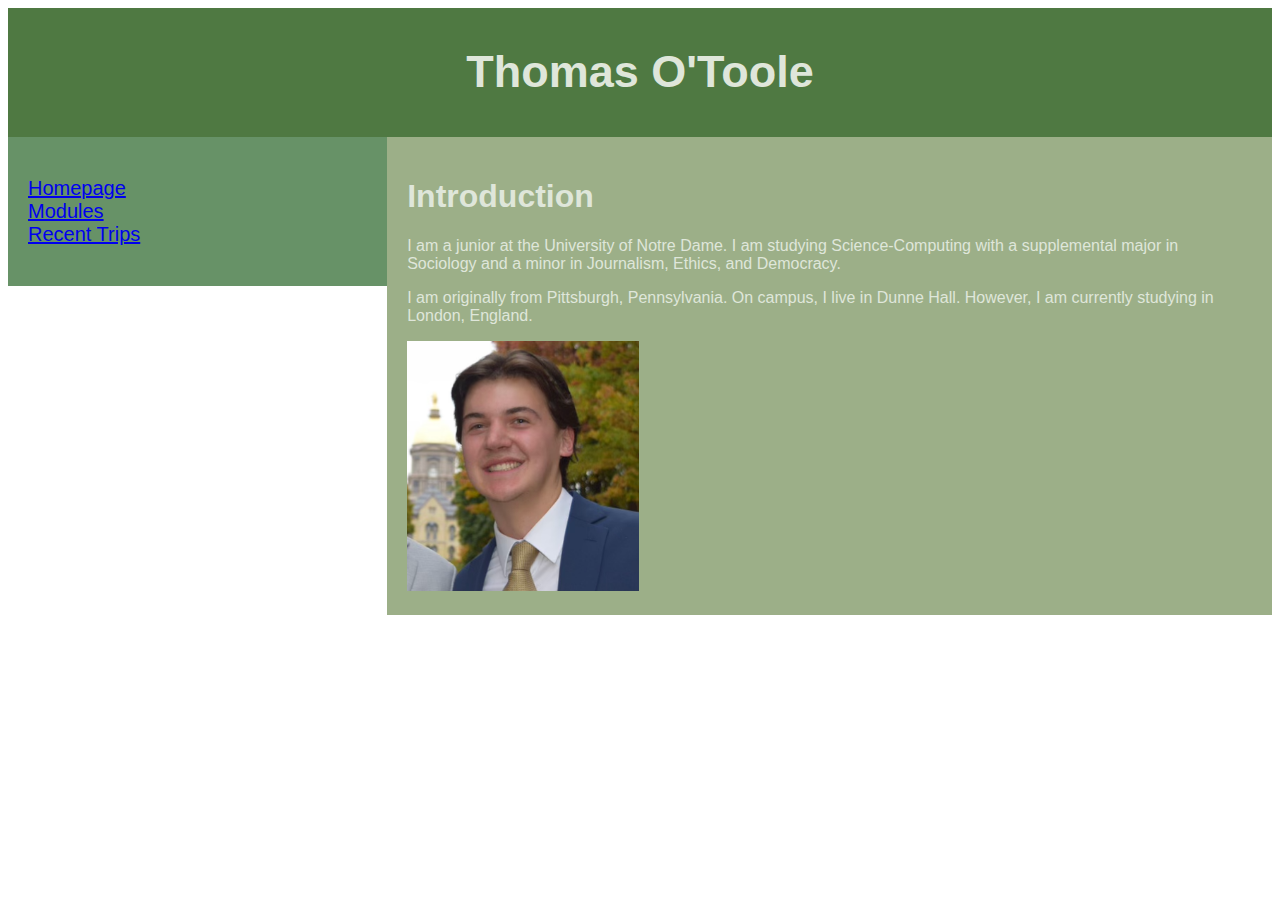
<file: index.html>
<!DOCTYPE html>
<html lang="en">
<head>
<title>CSS Template</title>
<link rel="stylesheet" href="style.css" />
<meta charset="utf-8">
<meta name="viewport" content="width=device-width, initial-scale=1">

</head>
<body>

<header>
  <h2>Thomas O'Toole</h2>
</header>

<section>
  <nav>
    <ul>
      <li><a href="index.html">Homepage</a></li>
      <li><a href="modules.html">Modules</a></li>
      <li><a href="trips.html">Recent Trips</a></li>
    </ul>
  </nav>
  
  <article>
    <h1>Introduction</h1>
    <p>I am a junior at the University of Notre Dame. I am studying Science-Computing with a supplemental major in Sociology and a minor in Journalism, Ethics, and Democracy. </p>
    <p>I am originally from Pittsburgh, Pennsylvania. On campus, I live in Dunne Hall. However, I am currently studying in London, England.</p>
    <photo>
      <img src = "me-photo.png" style="width:auto;height:250px;" />
    </photo>
  </article>
  
</section>

</body>
</html>
</file>
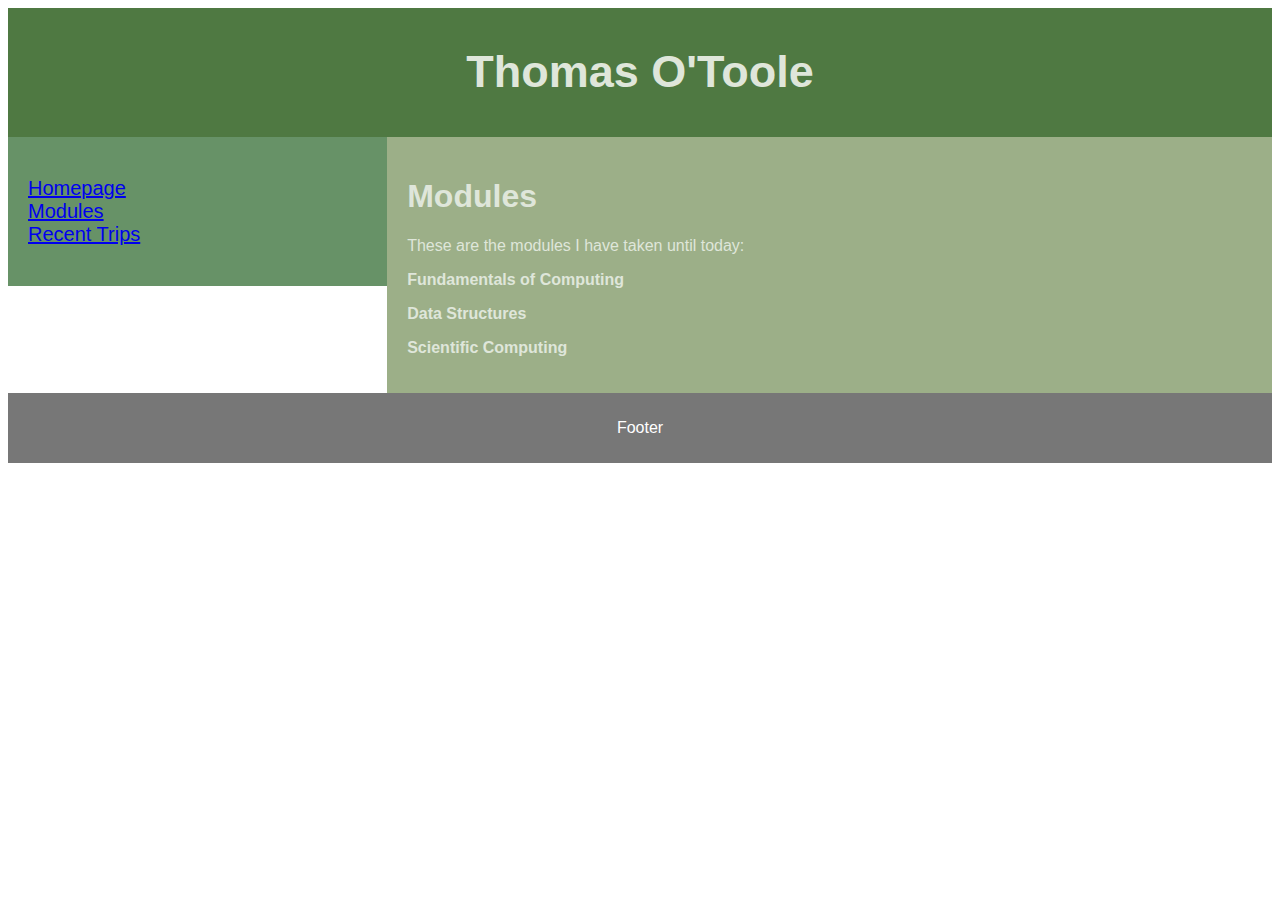
<file: modules.html>
<!DOCTYPE html>
<html lang="en">
<head>
<title>CSS Template</title>
<link rel="stylesheet" href="style.css" />
<meta charset="utf-8">
<meta name="viewport" content="width=device-width, initial-scale=1">

</head>
<body>

<header>
  <h2>Thomas O'Toole</h2>
</header>

<section>
  <nav>
    <ul>
      <li><a href="index.html">Homepage</a></li>
      <li><a href="modules.html">Modules</a></li>
      <li><a href="trips.html">Recent Trips</a></li>
    </ul>
  </nav>
  
  <article>
    <h1>Modules</h1>
    <p>These are the modules I have taken until today: </p>
    <p><strong>Fundamentals of Computing</strong></p>
    <p><strong>Data Structures</strong></p>
    <p><strong>Scientific Computing</strong></p>
  </article>
</section>
  
<footer>
  <p>Footer</p>
</footer>

</body>
</html>
</file>
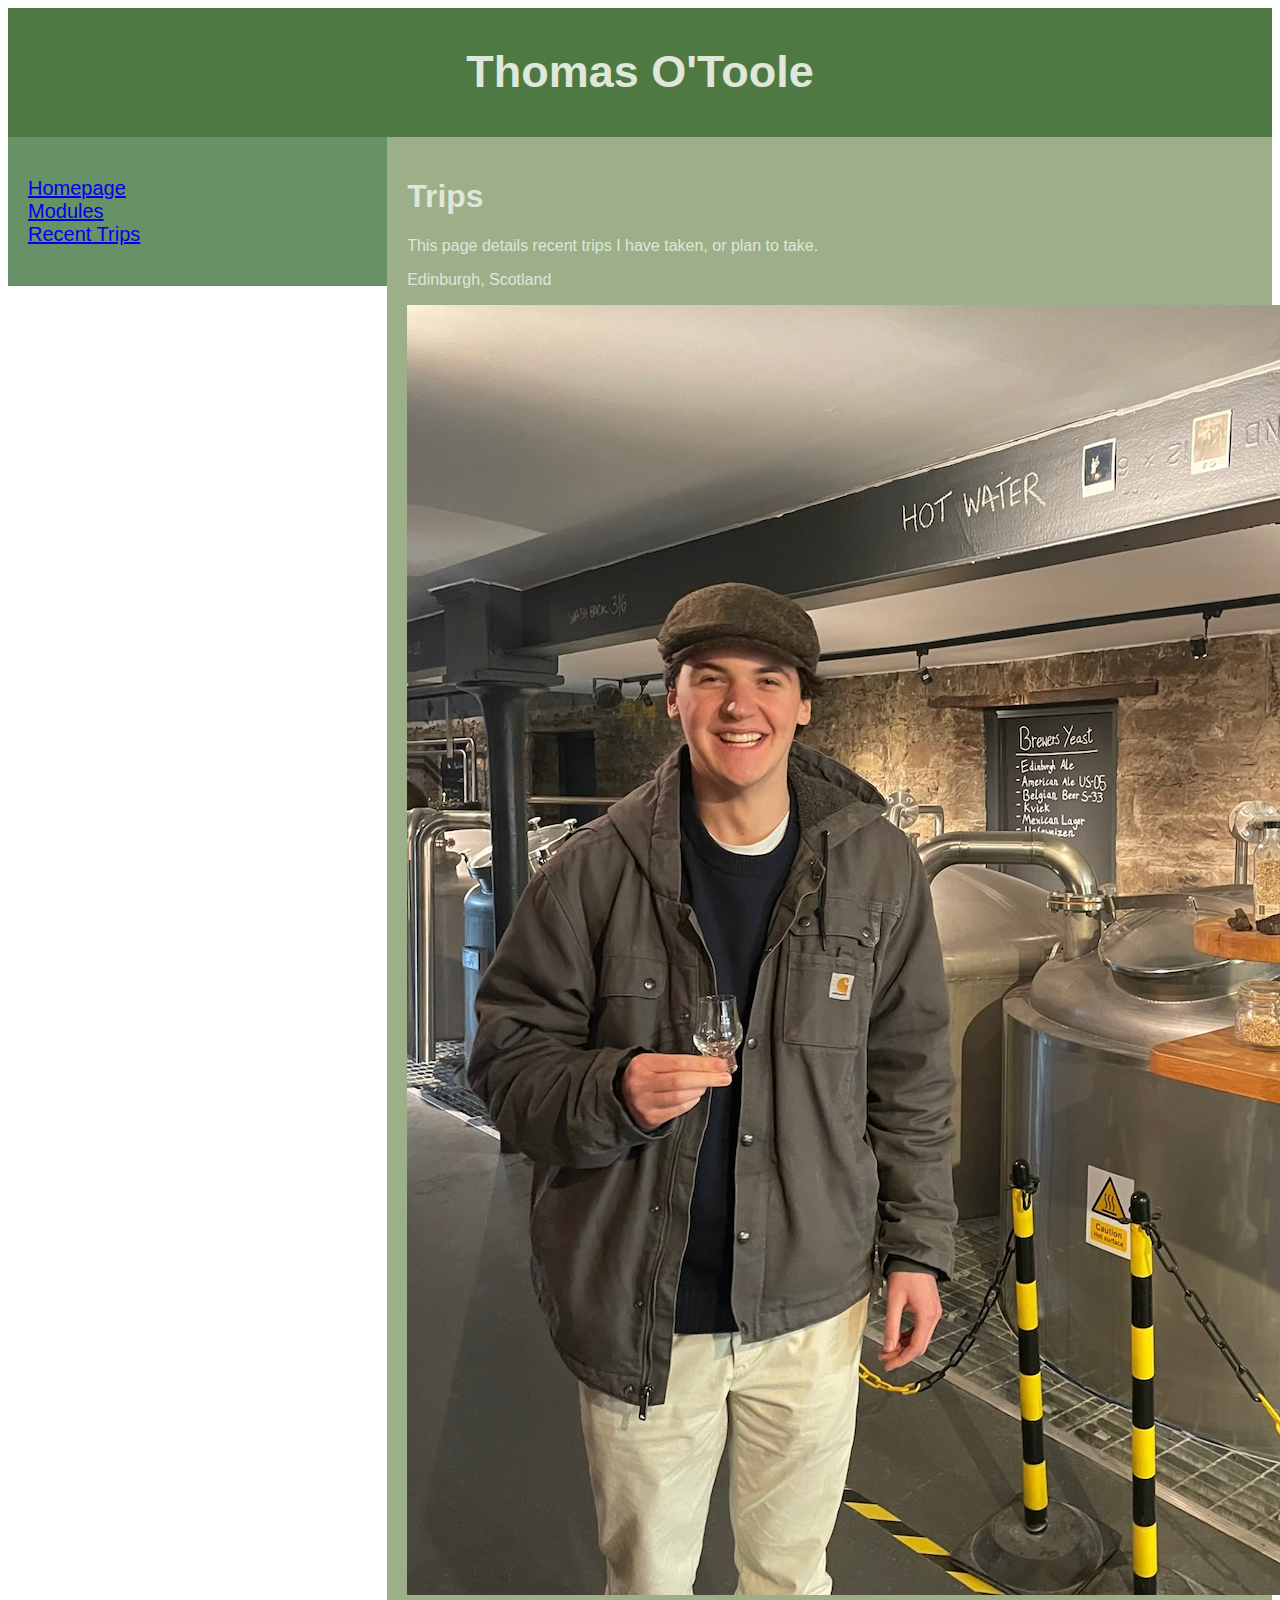
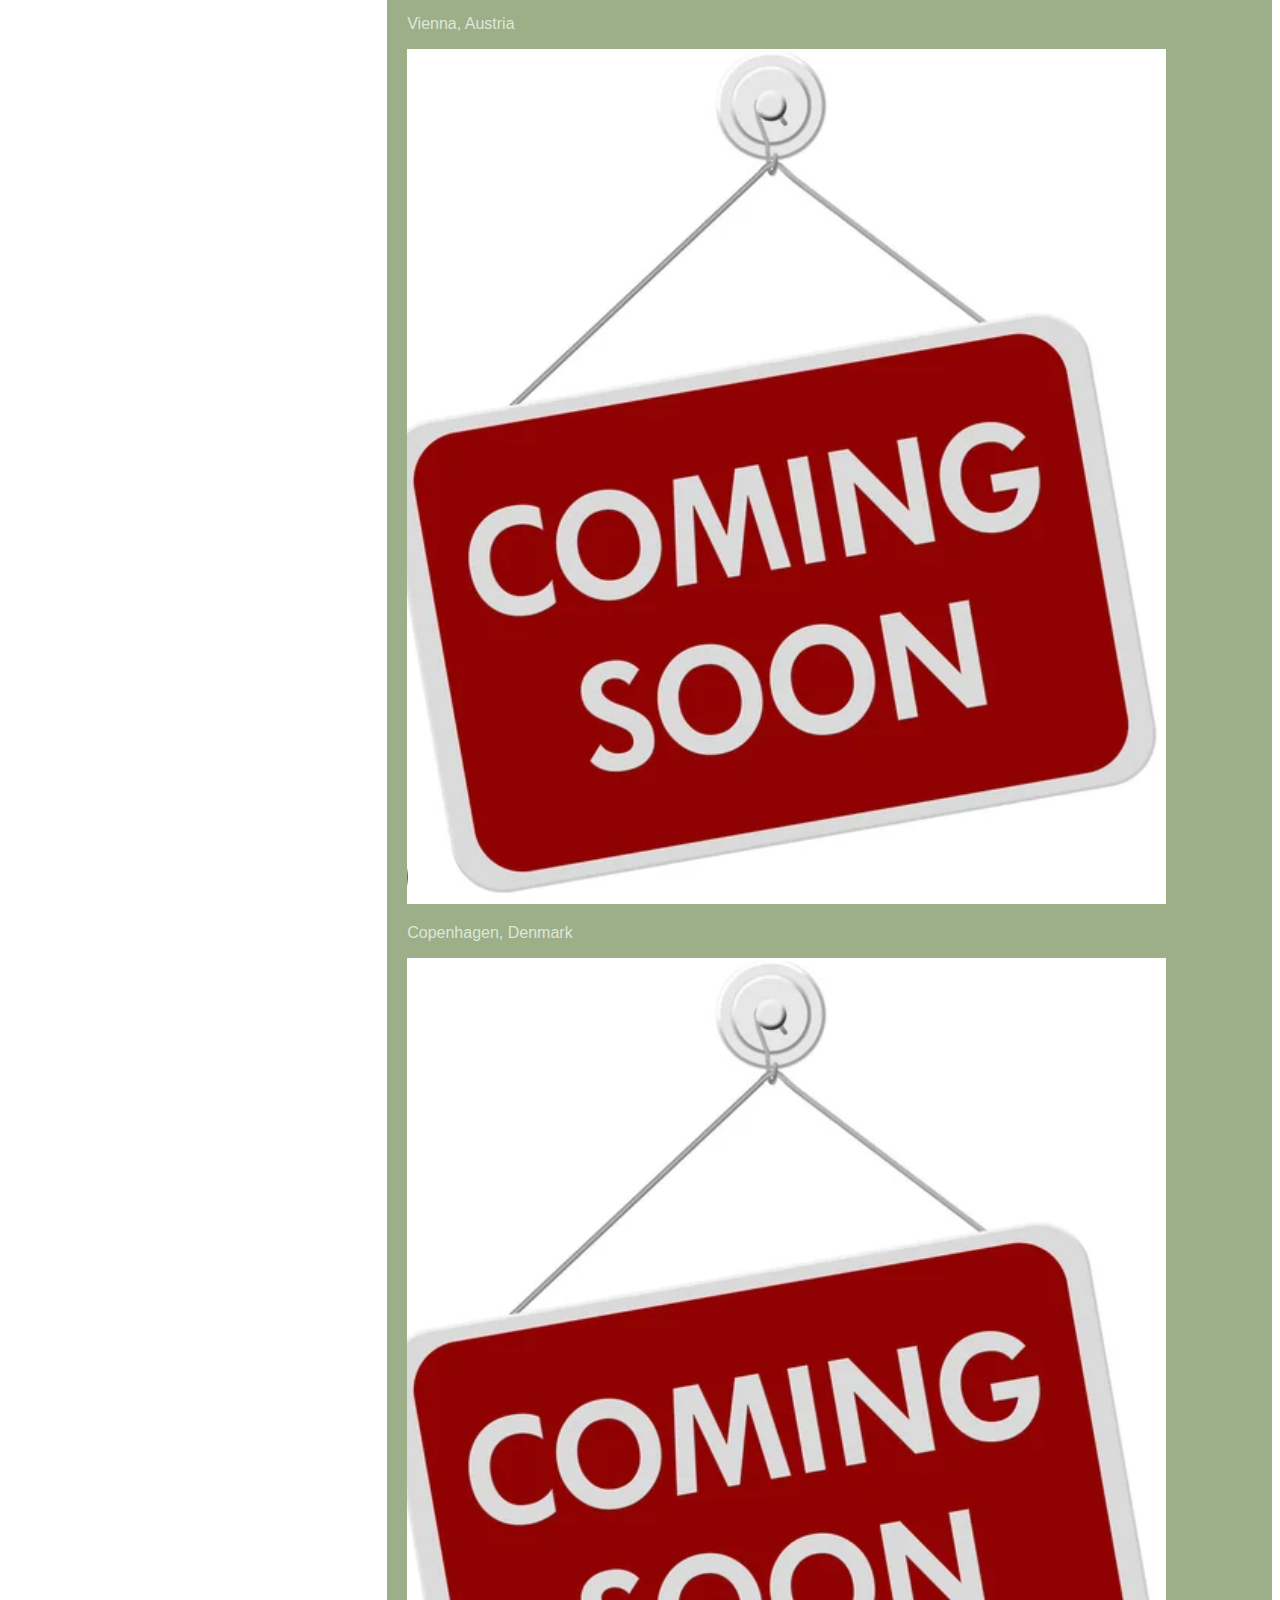
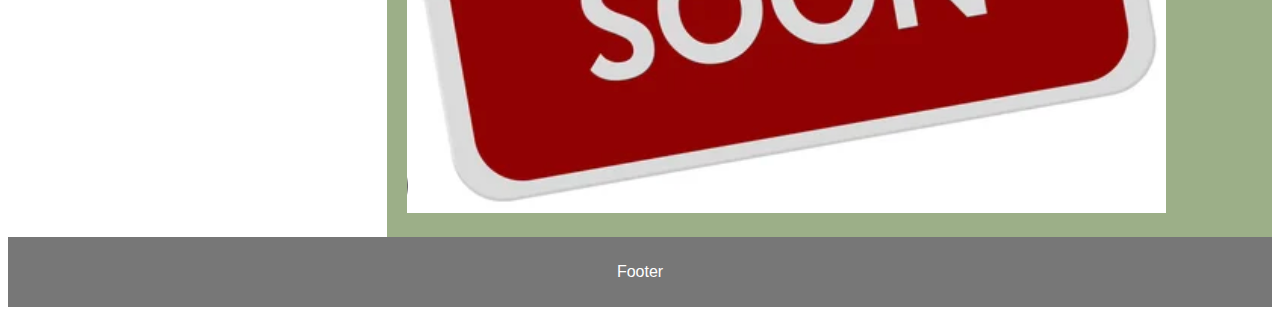
<file: trips.html>
<!DOCTYPE html>
<html lang="en">
<head>
<title>CSS Template</title>
<link rel="stylesheet" href="style.css" />
<meta charset="utf-8">
<meta name="viewport" content="width=device-width, initial-scale=1">

</head>
<body>

<header>
  <h2>Thomas O'Toole</h2>
</header>

<section>
  <nav>
    <ul>
      <li><a href="index.html">Homepage</a></li>
      <li><a href="modules.html">Modules</a></li>
      <li><a href="trips.html">Recent Trips</a></li>
    </ul>
  </nav>
  
  <article>
    <h1>Trips</h1>
    <p>This page details recent trips I have taken, or plan to take.</p>

    <div class = "Edinburgh">
      <p>Edinburgh, Scotland</p>
      <img src = "edinburgh.png" />
    </div>

    <div class = "Vienna">
      <p>Vienna, Austria</p>
      <img src = "coming-soon.png" />
    </div>

    <div class = "Copenhagen">
      <p>Copenhagen, Denmark</p>
      <img src = "coming-soon.png" />
    </div>
   </article>
  
</section>

<footer>
  <p>Footer</p>
</footer>

</body>
</html>
</file>
<file: style.css>
* {
  box-sizing: border-box;
}

body {
  font-family: Arial, Helvetica, sans-serif;
}

/* Style the header */
header {
  background-color: #4f7942;
  padding: 1px;
  text-align: center;
  font-size: 30px;
  color: #DFE6DA;
}

/* Create two columns/boxes that floats next to each other */
nav {
  float: left;
  width: 30%;
  height: 100%;
  background-color: #679267;
  padding: 20px;
  font-size: 20px;
}

/* Style the list inside the menu */
nav ul {
  list-style-type: none;
  padding: 0;
}

article {
  float: left;
  padding: 20px;
  width: 70%;
  height: 100%;
  background-color: #9CAF88;
  color: #DFE6DA;
}

modules {
  background-color: yellow;
}

/* Clear floats after the columns */
section::after {
  content: "";
  display: table;
  clear: both;
}

/* Style the footer */
footer {
  background-color: #777;
  padding: 10px;
  text-align: center;
  color: white;
}

/* Responsive layout - makes the two columns/boxes stack on top of each other instead of next to each other, on small screens */
@media (max-width: 600px) {
  nav, article {
    width: 100%;
    height: auto;
  }
}
</file>
